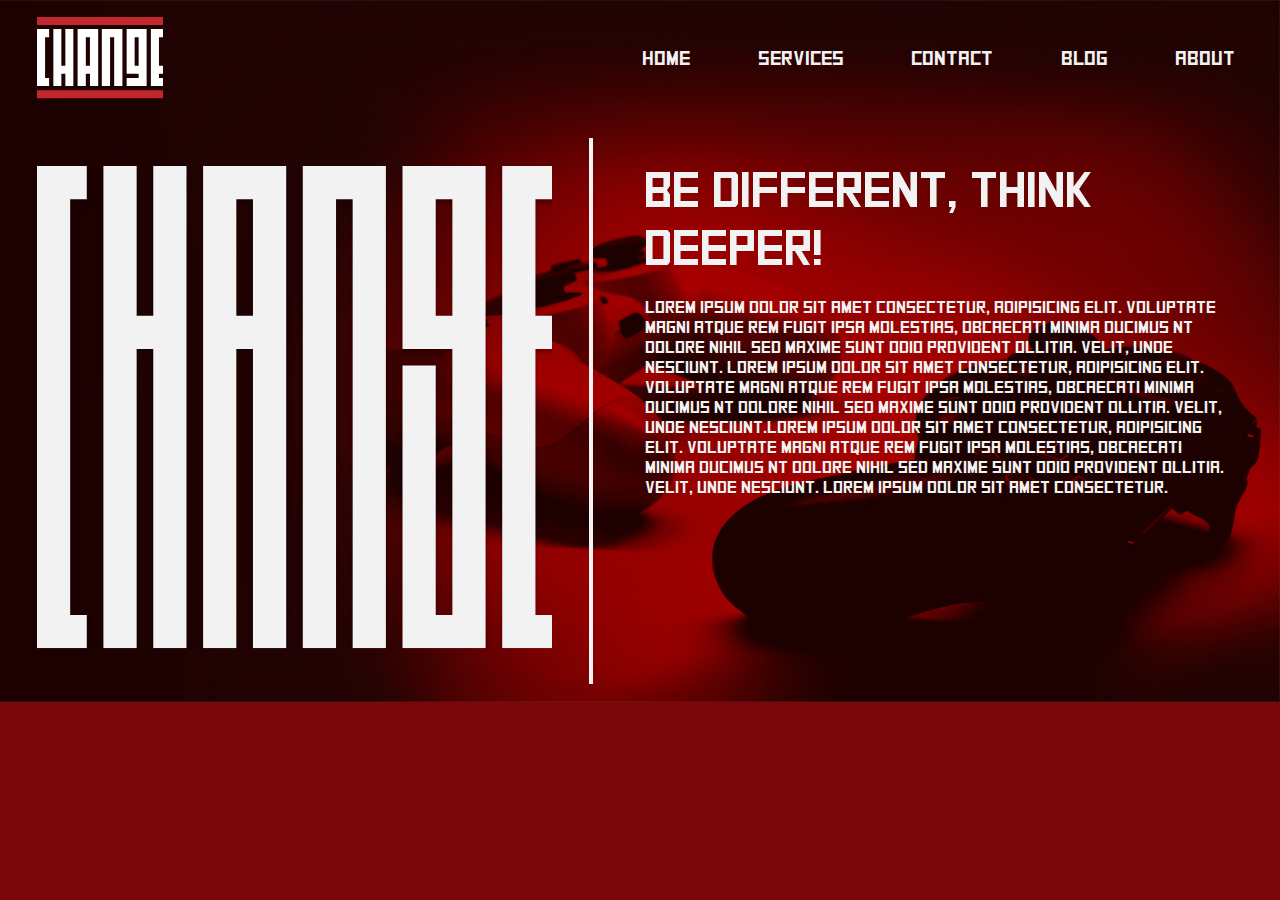
<file: index.html>
<!DOCTYPE html>
<html lang="en">
  <head>
    <meta charset="UTF-8" />
    <meta name="viewport" content="width=device-width, initial-scale=1.0" />
    <title>CHANGE</title>
    <link rel="stylesheet" href="./home-style.css" />
    <link rel="stylesheet" href="./home-main.css" />
    <script src="./files/script.js" defer></script>
    <link rel="stylesheet" href="./files/Square.ttf" />
    <!-- <link rel="stylesheet" href="./files/Squareo.ttf" /> -->
  </head>
  <body>
    <div class="wrapper">
      <div class="logo-container">
        <a href="index.html">
          <img class="logo" src="./files/logo.svg" alt="Logo" />
        </a>
      </div>

      <div class="vide"></div>

      <a href="#" class="burger">
        <span class="bar"></span>
        <span class="bar"></span>
        <span class="bar"></span>
      </a>

      <div class="nav">
        <ul class="nav-links">
          <a href="index.html" class="nav-link"><li>Home</li></a>
          <a href="services.html" class="nav-link"><li>services</li></a>
          <a href="contact.html" class="nav-link"><li>Contact</li></a>
          <a href="#" class="nav-link"><li>Blog</li></a>
          <a href="about.html" class="nav-link"><li>About</li></a>
        </ul>
      </div>

      <div class="change-container">
        <img class="change" src="./files/change.svg" alt="CHANGE" />
      </div>
      <div class="line"></div>
      <div class="introduction">
        <h3 class="title">Be Different, Think Deeper!</h3>
        <p class="text">
          Lorem ipsum dolor sit amet consectetur, adipisicing elit. Voluptate
          magni atque rem fugit ipsa molestias, obcaecati minima ducimus nt
          dolore nihil sed maxime sunt odio provident ollitia. Velit, unde
          nesciunt. Lorem ipsum dolor sit amet consectetur, adipisicing elit.
          Voluptate magni atque rem fugit ipsa molestias, obcaecati minima
          ducimus nt dolore nihil sed maxime sunt odio provident ollitia. Velit,
          unde nesciunt.Lorem ipsum dolor sit amet consectetur, adipisicing
          elit. Voluptate magni atque rem fugit ipsa molestias, obcaecati minima
          ducimus nt dolore nihil sed maxime sunt odio provident ollitia. Velit,
          unde nesciunt. Lorem ipsum dolor sit amet consectetur.
        </p>
      </div>
    </div>
  </body>
</html>
</file>
<file: home-style.css>
* {
  margin: 0px;
  padding: 0px;
  box-sizing: border-box;
}
@font-face {
  font-family: square;
  src: url(./files/Square.ttf);
}
@font-face {
  font-family: squareo;
  src: url(./files/Squareo.ttf);
}

body {
  background-color: rgb(122, 7, 10);
  background-image: url("./files/bg-home.jpg");
  background-position: right;
  background-repeat: no-repeat;
  background-size: cover;
  max-width: 100%;
}

.nav-links {
  list-style: none;
}

.nav-link {
  text-decoration: none;
  color: #f2f2f2;
  font-family: square;
  font-style: normal;
  font-weight: normal;
  font-size: 20px;
}

.line {
  background-color: #f2f2f2;
}

.title {
  font-family: square;
  font-style: normal;
  font-weight: normal;
  font-size: 50px;
  line-height: 58px;
  color: #f2f2f2;
}

.text {
  font-family: square;
  font-style: normal;
  font-weight: normal;
  font-size: 17px;
  line-height: 20px;
  color: #f2f2f2;
}

@media (max-width: 690px) {
  .title {
    font-size: 38px;
    line-height: 58px;
  }

  .text {
    font-size: 15px;
    line-height: 20px;
  }
}

@media (min-width: 1800px) {
  body {
    background-size: 1800px;
    max-width: 1800px;
    margin: auto;
    background-position: center;
  }
}

@media (max-width: 240px) {
  body {
    min-width: 240px;
  }
}

/*****Colors For Troubleshooting*****/

/* header {
  background-color: sandybrown;
}
.logo-container {
  background-color: blue;
}
.logo {
  background-color: paleturquoise;
}
.nav {
  background-color: red;
}
.nav-links {
  background-color: seagreen;
}
.nav-link {
  background-color: fuchsia;
}
main {
  background-color: gray;
}
.change-container {
  background-color: cyan;
}
.change {
  background-color: gold;
}
.introduction {
  background-color: royalblue;
}
 */
</file>
<file: home-main.css>
.wrapper {
  display: grid;
  grid-template-columns: repeat(2, minmax(auto, 100px)) 0.8fr repeat(2, 1.3fr) 3.5px 1fr 1fr 1fr 1fr 1fr 1fr;
  grid-template-rows: 120px minmax(582px, auto);
  max-width: 100%;
}

.logo-container {
  grid-column: 1 / 3;
  grid-row: 1 / 2;
  height: 120px;
  display: flex;
  align-items: center;
}
.logo {
  padding-left: 37px;
  max-width: 200px; /*jcp 3lach dertha*/
}
.vide {
  grid-column: 3 / 6;
  grid-row: 1 / 2;
}

.nav {
  grid-column: 4 / 13;
  grid-row: 1 / 2;
  height: 120px;
  display: flex;
  align-items: center;
  justify-content: center;
}
.nav-links {
  display: flex;
  justify-content: space-between;
  align-items: center;
  height: 29px;
  padding: 0px 20px 0px 28px;
  width: 100%;
}
.nav-link {
  padding: 0px 5px;
  margin: 0px 20px;
}
.change-container {
  grid-column: 1 / 6;
  grid-row: 2 / 3;
  display: flex;
  justify-content: center;
  align-items: center;
  width: 100%;
}
.change {
  max-height: 490px; /* Revisi hadi */
  margin: 0px 5px; /* margin: 76px 51px;  */
  padding: 0px 30px;
  flex: 1; /*jcp 3lach dertha */
  width: 100%;
}

.line {
  grid-column: 6 / 7;
  grid-row: 2 / 3;
  margin: 18px 0px;
}

.introduction {
  grid-column: 7 / 13;
  grid-row: 2 / 3;
  margin: 42px 31px;
  padding: 0px 20px;
  align-self: flex-start;
}
.text {
  margin-top: 20px;
  margin-left: 1px;
  align-self: center;
}

.burger {
  position: absolute;
  top: 2.6rem;
  right: 1.5rem;
  display: none;
  flex-direction: column;
  justify-content: space-between;
  /* align-items: center; */
  width: 32px;
  height: 25px;
}
.burger:hover {
  top: 2.5rem;
  width: 32px;
  height: 30px;
  transition: all 0.08s ease-in-out;
}

.burger .bar {
  height: 3.8px;
  width: 100%;
  background-color: #f2f2f2;
  border-radius: 1px;
}

@media (max-width: 730px) {
  .nav {
    grid-column: 3 / 13;
    grid-row: 1 / 2;
  }
}

@media (max-width: 850px) {
  .wrapper {
    grid-template-rows: 120px minmax(200px, 400px) minmax(592px, auto);
    max-width: 100%;
  }
  .change {
    max-height: 400px;
    margin: 0px 5px;
    padding: 25px 20px;
  }

  .change-container {
    grid-column: 1 / 13;
    grid-row: 2 / 3;
  }

  .line {
    grid-column: unset;
    grid-row: unset;
  }

  .introduction {
    grid-column: 1 / 13;
    grid-row: 3 / 4;
  }
}

@media (max-width: 866px) {
  .nav-link {
    padding: 0px 5px;
    margin: 0px 8px;
  }
}

@media (min-width: 984px) {
  .nav {
    grid-column: 5 / 13;
    grid-row: 1 / 2;
  }
}

@media (min-width: 1130px) {
  .nav {
    grid-column: 6 / 13;
    grid-row: 1 / 2;
  }
}

@media (max-width: 690px) {
  .burger {
    display: flex;
  }

  .nav.active {
    grid-column: 1 / 13;
    grid-row: 2 / 3;
  }

  .nav {
    flex-direction: column;
    align-items: flex-start;
    justify-content: center;
    height: auto;
  }

  .nav-link {
    padding: 10px;
    transition: padding 1s ease-in-out;
  }

  .nav-links {
    display: none;
    flex-direction: column;
    justify-content: center;
    align-items: center;
  }
  .nav-links.active {
    display: flex;
    height: auto;
  }

  .wrapper {
    grid-template-rows: 120px auto auto minmax(592px, auto);
    max-width: 100%;
  }
  .change {
    max-height: 400px;
    margin: 0px 5px;
    padding: 25px 20px;
  }

  .burger {
    grid-column: 3 / 13;
    grid-row: 1 / 2;
  }

  .change-container {
    grid-column: 1 / 13;
    grid-row: 3 / 4;
    align-items: flex-start;
  }

  .line {
    display: none;
    grid-column: unset;
    grid-row: unset;
  }

  .introduction {
    grid-column: 1 / 13;
    grid-row: 4 / 5;
    margin: 42px 5px;
    padding: 0px 15px;
  }
  .logo {
    padding-left: 25px;
    max-width: 170px;
  }
}

.nav-link::after {
  content: "";
  display: block;
  width: 0;
  height: 2.5px;
  background: #f2f2f2;
  transition: width 0.3s;
}

.nav-link:hover::after {
  width: 100%;
  transition: width 0.3s;
}

.logo,
.nav-links,
.change,
.title,
.text {
  transition: all 0.5s ease-in-out;
}
</file>
